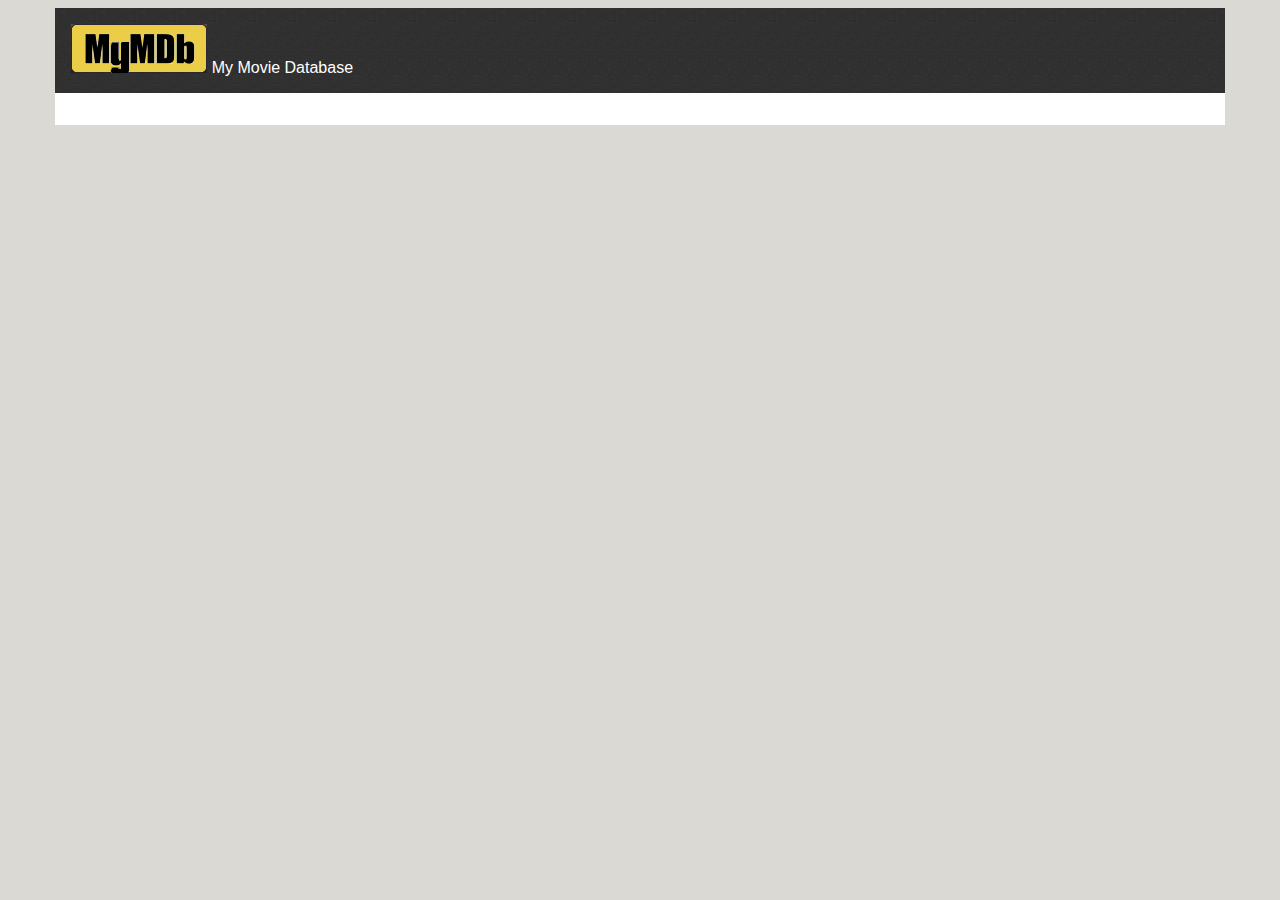
<file: hw4/top.html>
<!DOCTYPE html>
<html>
	<!-- Web Programming Step by Step, Homework 5 (Kevin Bacon) -->
	<head>
		<title>My Movie Database (MyMDb)</title>
		<meta charset="utf-8" />
		
		<!-- Links to provided files.  Do not edit or remove these links -->
		<link href="favicon.png" type="image/png" rel="shortcut icon" />

		<!-- Link to your CSS file that you should edit -->
		<link href="bacon.css" type="text/css" rel="stylesheet" />
		
	</head>

	<body>
		<div id="frame">
			<div id="banner">
				<a href="index.php"><img src="mymdb.png" alt="banner logo" /></a>
				My Movie Database
			</div>

			<div id="main">
				<!-- your HTML output follows -->
</file>
<file: hw4/bacon.css>
body{
	background-color: 	#dad9d4;
	font-family: 		Verdana, sans-serif;
}
#main{
	background-color: 	white;
	width: 				90%;
	color: 				black;
	padding: 			1em;
	margin: 			0 auto;
}
ul{
	color:				red;
}

form{
	width: 				24em;
	margin: 			0 auto;
}

table{
	text-align: 		center;
	border-collapse: 	collapse;
	margin: 			1em auto;
	border: 			1px solid #dad9d4;
}

tr:nth-child(even){
	background-color: 	#dad9d4;
}

td{
	padding-left: 		1em;
	padding-right: 		1em;
	margin: 			1em;
}

th{
	font-weight: 		bold;
}

#banner, #w3c{
	background-image: 	url('./banner-background.png');
	color: 				white;
	padding: 			1em;
	width: 				90%;
	margin: 			0 auto;
}


p, h1{
	text-align: 		center;
}
</file>
